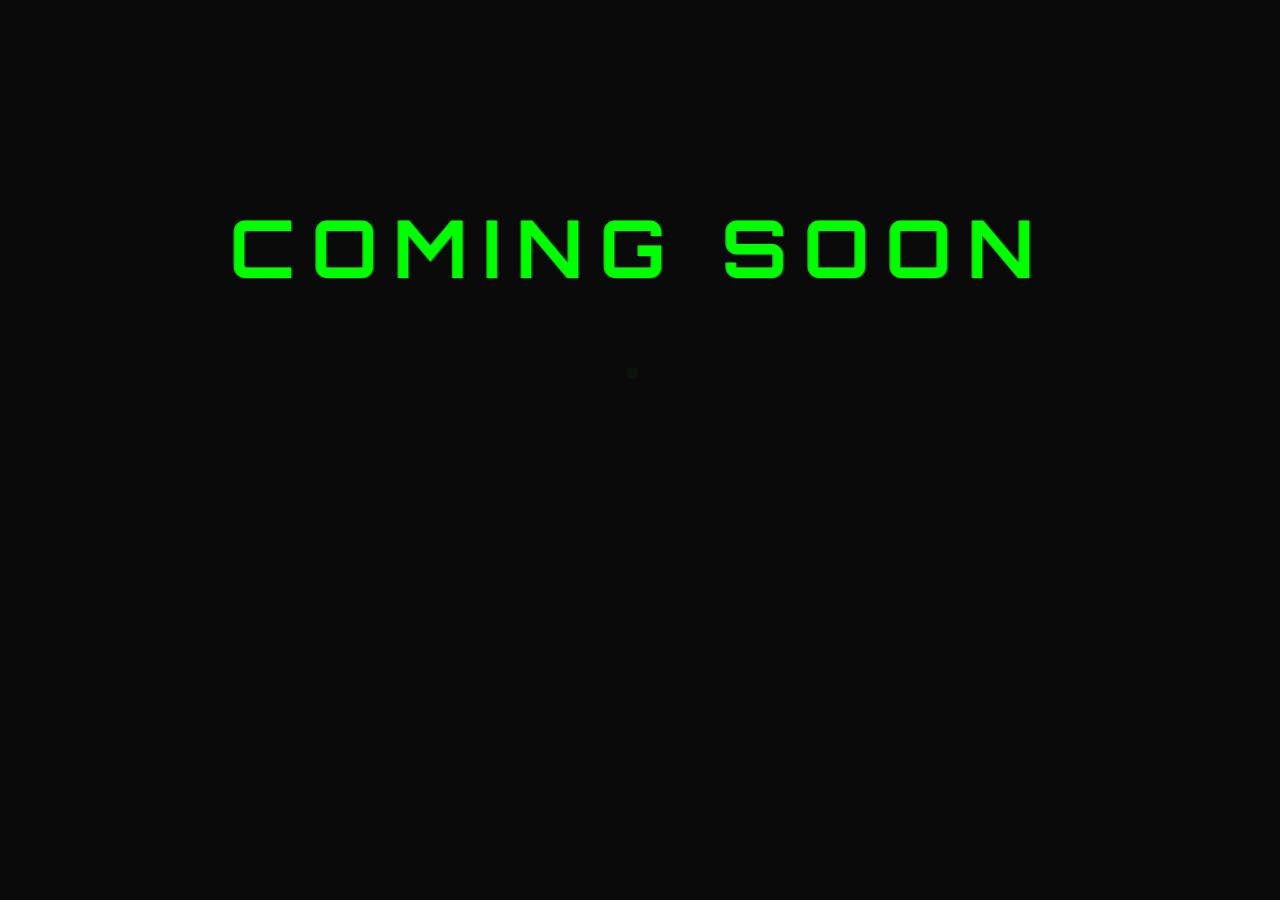
<file: projects.html>
<!DOCTYPE html>
<html lang="en">
<head>
    <meta charset="UTF-8">
    <meta name="viewport" content="width=device-width, initial-scale=1.0">
    <title>SW CANS - Projects</title>
    <link rel="stylesheet" href="style.css">
</head>
<body class="projects-page">
    <header>
    <h1><a href="index.html">SW CANS</a></h1>
        <nav>
            <a href="index.html">Home</a>
        </nav>
    </header>
    <main>
        <a href="index.html#main-content" class="glitch-link">
            <div class="glitch-container">
                <div class="glitch" data-text="Coming soon">Coming soon<br><span class="dots"></span></div>
            </div>
        </a>
    </main>
</body>
</html>
</file>
<file: style.css>
@import url('https://fonts.googleapis.com/css2?family=Orbitron:wght@400;700&display=swap');

body {
    background-color: #0a0a0a;
    color: #e0e0e0;
    font-family: 'Orbitron', sans-serif;
    text-align: center;
    overflow: hidden;
}

#splash-screen {
    position: fixed;
    top: 0;
    left: 0;
    width: 100%;
    height: 100%;
    background-color: #0a0a0a;
    display: flex;
    justify-content: center;
    align-items: center;
    z-index: 9999;
    transition: opacity 1s ease-in-out;
}

.glitch-container {
    position: relative;
}

.glitch {
    font-size: 5rem;
    font-weight: 700;
    color: #00ff01;
    position: relative;
    text-transform: uppercase;
    letter-spacing: 0.2em;
    text-shadow: 0 0 3px rgba(255, 255, 255, 0.4);
    animation: heartbeat 1.2s infinite ease-in-out;
}

.glitch:before,
.glitch:after {
    content: attr(data-text);
    position: absolute;
    top: 0;
    left: 0;
    width: 100%;
    height: 100%;
    background: #0a0a0a;
    overflow: hidden;
    opacity: 0.8;
}

.glitch:before {
    left: 1px;
    text-shadow: -1px 0 rgba(255, 255, 255, 0.3);
    animation: glitch-anim-1 3s infinite linear alternate-reverse;
}

.glitch:after {
    left: -1px;
    text-shadow: -1px 0 #000000, 1px 1px rgba(255, 255, 255, 0.2);
    animation: glitch-anim-2 3s infinite linear alternate-reverse;
}

@keyframes heartbeat {
    0%, 100% {
        transform: scale(1);
        text-shadow: 0 0 2px rgba(255, 255, 255, 0.3);
    }
    40% {
        transform: scale(1.02);
        text-shadow: 0 0 4px rgba(255, 255, 255, 0.4);
    }
    50% {
        transform: scale(1);
        text-shadow: 0 0 2px rgba(255, 255, 255, 0.3);
    }
    60% {
        transform: scale(1.02);
        text-shadow: 0 0 4px rgba(255, 255, 255, 0.4);
    }
}

@keyframes glitch-anim-1 {
    0% { clip-path: inset(10% 0 80% 0); }
    20% { clip-path: inset(50% 0 30% 0); }
    40% { clip-path: inset(20% 0 70% 0); }
    60% { clip-path: inset(60% 0 20% 0); }
    80% { clip-path: inset(30% 0 50% 0); }
    100% { clip-path: inset(70% 0 10% 0); }
}

@keyframes glitch-anim-2 {
    0% { clip-path: inset(85% 0 5% 0); }
    20% { clip-path: inset(40% 0 55% 0); }
    40% { clip-path: inset(75% 0 15% 0); }
    60% { clip-path: inset(25% 0 65% 0); }
    80% { clip-path: inset(55% 0 35% 0); }
    100% { clip-path: inset(90% 0 2% 0); }
}

header, main {
    opacity: 0;
    transition: opacity 1s ease-in-out;
}

header {
    padding: 2rem;
    display: flex;
    justify-content: space-between;
    align-items: center;
}

.logo-container {
    display: flex;
    align-items: center;
    gap: 1rem;
}

.logo {
    width: 60px;
    height: 60px;
    object-fit: contain;
    transition: filter 0.3s ease, transform 0.3s ease;
}

.logo:hover {
    filter: drop-shadow(0 0 8px #00ff01);
    transform: scale(1.1);
}

header h1 a {
    text-decoration: none;
}

nav a {
    color: #e0e0e0;
    text-decoration: none;
    font-size: 1.2rem;
    margin-left: 2rem;
    transition: color 0.3s, text-shadow 0.3s;
}

nav a:hover {
    color: #00ff01;
    text-shadow: 0 0 3px rgba(0, 255, 1, 0.5);
}

main {
    padding: 0 2rem;
}

section {
    margin-bottom: 3rem;
    padding: 2rem;
    border: 1px solid #00ff01;
    border-radius: 10px;
    background-color: rgba(0, 255, 1, 0.05);
}

@keyframes gradientFlow {
    0% {
        background-position: 0% 50%;
    }
    50% {
        background-position: 100% 50%;
    }
    100% {
        background-position: 0% 50%;
    }
}

h1 {
    font-size: 3rem;
    background: linear-gradient(90deg, #00ff01, #ffffff, #00ff01);
    background-size: 200% auto;
    -webkit-background-clip: text;
    background-clip: text;
    -webkit-text-fill-color: transparent;
    animation: gradientFlow 3s ease infinite;
    filter: drop-shadow(0 0 1px rgba(0, 0, 0, 0.5));
}

h2 {
    font-size: 2rem;
    border-bottom: 2px solid #00ff01;
    display: inline-block;
    margin-bottom: 1rem;
    color: #00ff01;
}

.icon-links {
    list-style: none;
    padding: 0;
    display: flex;
    justify-content: center;
    flex-wrap: wrap;
}

.icon-links li {
    margin: 0.5rem 1rem;
}

.icon-links a {
    color: #e0e0e0;
    text-decoration: none;
    font-size: 1.2rem;
    transition: color 0.3s, text-shadow 0.3s;
    display: flex;
    align-items: center;
}

.icon-links a i {
    font-size: 2rem;
    margin-right: 0.5rem;
}

.icon-links a:hover {
    color: #00ff01;
    text-shadow: 0 0 3px rgba(0, 255, 1, 0.5);
}

.video-container {
    position: relative;
    padding-bottom: 56.25%;
    height: 0;
    overflow: hidden;
    max-width: 600px;
    margin: 0 auto;
    background: #000;
}

.video-container iframe {
    position: absolute;
    top: 0;
    left: 0;
    width: 100%;
    height: 100%;
}

.modal {
    display: none;
    position: fixed;
    z-index: 10000;
    left: 0;
    top: 0;
    width: 100%;
    height: 100%;
    overflow: auto;
    background-color: rgba(0, 0, 0, 0.8);
}

.modal-content {
    background-color: #0a0a0a;
    margin: 15% auto;
    padding: 20px;
    border: 1px solid #00ff01;
}

/* Coming Soon Animation */
.coming-soon-container {
    text-align: center;
    padding: 2rem;
}

.loading-text {
    font-size: 2rem;
    color: #e0e0e0;
    margin-bottom: 1rem;
    text-shadow: 0 0 5px rgba(255, 255, 255, 0.3);
}

.loading-dots {
    display: flex;
    justify-content: center;
    gap: 8px;
}

.dot {
    width: 12px;
    height: 12px;
    background-color: #00ff01;
    border-radius: 50%;
    display: inline-block;
    animation: pulse 1.5s infinite ease-in-out;
}

.dot:nth-child(2) {
    animation-delay: 0.5s;
}

.dot:nth-child(3) {
    animation-delay: 1s;
}

@keyframes pulse {
    0%, 100% {
        transform: scale(1);
        opacity: 0.3;
    }
    50% {
        transform: scale(1.2);
        opacity: 1;
    }
}

.close-btn {
    color: #aaa;
    position: absolute;
    top: 10px;
    right: 25px;
    font-size: 35px;
    font-weight: bold;
    transition: color 0.3s;
}

.close-btn:hover,
.close-btn:focus {
    color: #00ff01;
    text-decoration: none;
    cursor: pointer;
}

.projects-page body {
    display: flex;
    flex-direction: column;
    height: 100vh;
    margin: 0;
}

.projects-page main {
    flex-grow: 1;
    display: flex;
    justify-content: center;
    align-items: center;
    opacity: 1;
}

.glitch-link {
    text-decoration: none;
    color: inherit;
}

.dots {
    font-size: 5rem; /* Match glitch text size */
}

.dots::after {
    content: '.';
    animation: dots 1.5s steps(1, end) infinite;
}

@keyframes dots {
    0% { content: ''; }
    25% { content: '.'; }
    50% { content: '..'; }
    75% { content: '...'; }
    100% { content: ''; }
}

/* Responsive Design */
@media (max-width: 768px) {
    header {
        flex-direction: column;
        padding: 1rem;
    }

    nav a {
        margin: 0.5rem 1rem;
        font-size: 1rem;
    }

    h1 {
        font-size: 2rem;
    }

    h2 {
        font-size: 1.5rem;
    }

    .glitch {
        font-size: 3rem;
    }

    .dots {
        font-size: 3rem;
    }

    main {
        padding: 0 1rem;
    }

    section {
        padding: 1rem;
        margin-bottom: 2rem;
    }

    .icon-links li {
        margin: 0.5rem;
    }

    .icon-links a {
        font-size: 1rem;
    }

    .icon-links a i {
        font-size: 1.5rem;
    }

    .modal-content {
        width: 90%;
        margin: 10% auto;
    }
}
</file>
